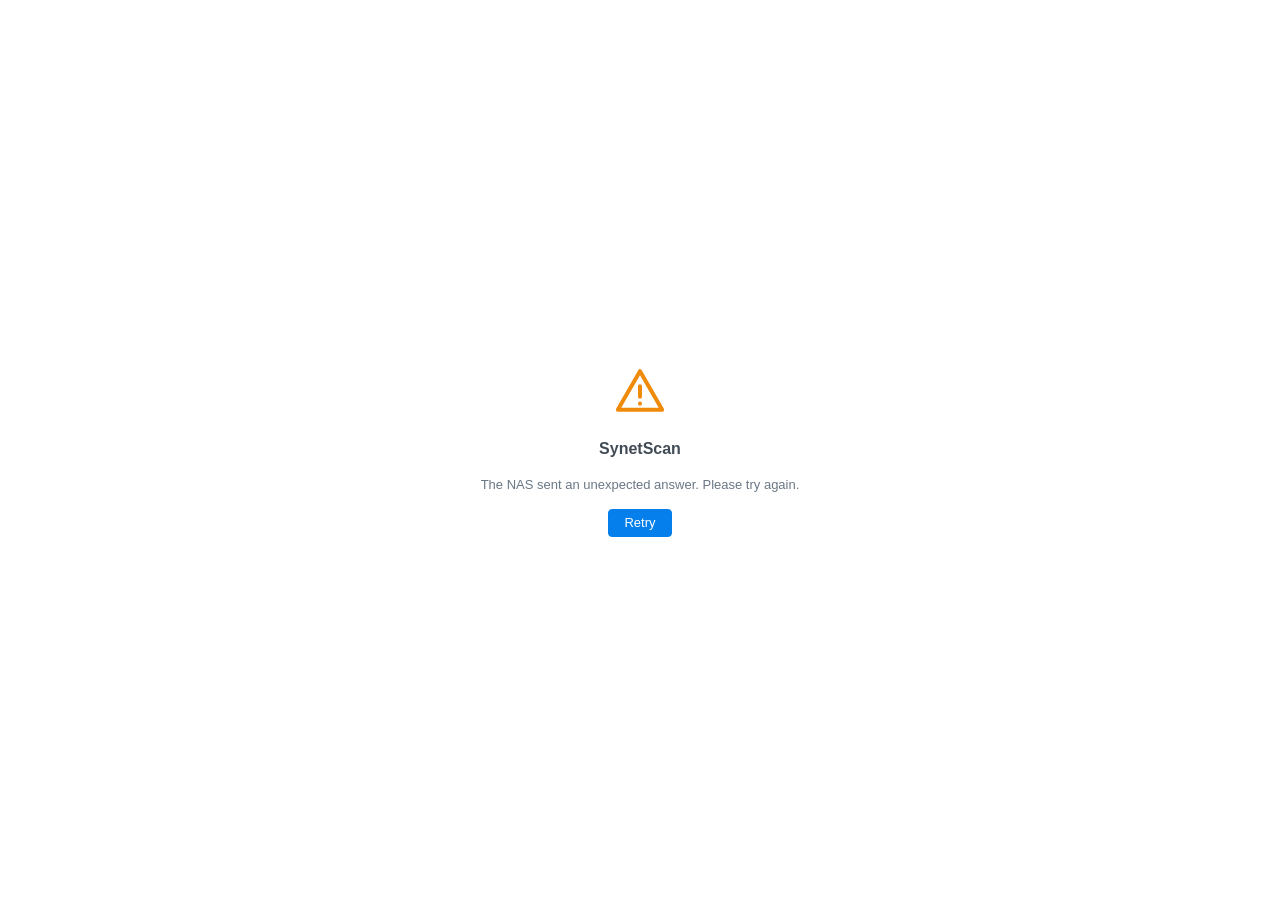
<file: src/ui/index.html>
<!DOCTYPE html>
<html lang="en">
<head>
<meta charset="utf-8">
<!-- This page runs inside the admin's DSM session and shows names that devices on the network
     chose for themselves. The policy lets it load its own scripts and talk to its own API,
     nothing else: no inline or foreign script, no connection to another host. -->
<meta http-equiv="Content-Security-Policy" content="default-src 'none'; script-src 'self'; style-src 'self' 'unsafe-inline'; img-src 'self' data:; font-src 'self'; connect-src 'self'; base-uri 'none'; form-action 'none'; object-src 'none'">
<meta name="referrer" content="same-origin">
<meta name="viewport" content="width=device-width, initial-scale=1">
<title>SynetScan</title>
<link rel="icon" href="images/icon_32.png">
<link rel="stylesheet" href="css/dsm.css?v=1.1.9">
</head>
<body>
<div id="app"><div class="fatal"><div class="spinner"></div></div></div>
<script src="js/i18n.js?v=1.1.9"></script>
<script src="js/icons.js?v=1.1.9"></script>
<script src="js/app.js?v=1.1.9"></script>
</body>
</html>
</file>
<file: src/ui/css/dsm.css>
/* SynetScan – DSM 7 look & feel */
:root {
  --font: "Noto Sans", Roboto, "Segoe UI", "Helvetica Neue", Arial, sans-serif;
  --text: #414b55;
  --text-2: #6a7784;
  --text-3: #97a3af;
  --blue: #057feb;
  --blue-hover: #2290f2;
  --blue-press: #0571d1;
  --blue-soft: #e3effc;
  --blue-softer: #f0f6fd;
  --green: #36a34a;
  --green-soft: #e5f5e8;
  --orange: #f08a0b;
  --orange-soft: #fdf1e1;
  --red: #e5463a;
  --red-soft: #fce9e7;
  --border: #dde3e9;
  --border-strong: #c5ced7;
  --line: #edf1f4;
  --panel: #f4f7f9;
  --bg: #ffffff;
  --shadow: 0 6px 24px rgba(27, 39, 51, .18), 0 1px 3px rgba(27, 39, 51, .12);
  --radius: 4px;
}
* { box-sizing: border-box; }
html, body, #app { height: 100%; margin: 0; }
body {
  font-family: var(--font); font-size: 13px; color: var(--text); background: var(--bg);
  -webkit-font-smoothing: antialiased; overflow: hidden; user-select: none;
}
input, textarea, select, button { font-family: inherit; font-size: 13px; color: inherit; }
a { color: var(--blue); text-decoration: none; }
a:hover { text-decoration: underline; }
.hidden { display: none !important; }
.muted { color: var(--text-2); }
.faint { color: var(--text-3); }
.mono { font-variant-numeric: tabular-nums; }
.textarea.mono { font-family: "SFMono-Regular", Consolas, "Liberation Mono", monospace; font-size: 12px; }
.selectable { user-select: text; }

/* ------------------------------------------------------------ layout */
.app { display: flex; height: 100%; }
.nav {
  width: 216px; flex: none; background: var(--panel); border-right: 1px solid var(--border);
  display: flex; flex-direction: column; padding: 12px 0 0;
}
.nav-item {
  display: flex; align-items: center; gap: 12px; height: 38px; padding: 0 18px; margin: 1px 8px;
  border-radius: var(--radius); cursor: pointer; color: var(--text); white-space: nowrap;
}
.nav-item svg { width: 20px; height: 20px; flex: none; color: #6f8091; }
.nav-item:hover { background: #e7edf3; }
.nav-item.active { background: var(--blue-soft); color: var(--blue); font-weight: 600; }
.nav-item.active svg { color: var(--blue); }
.nav-item .badge { margin-left: auto; }
.nav-spacer { flex: 1; }
.nav-status { padding: 14px 18px 16px; border-top: 1px solid var(--border); font-size: 12px; color: var(--text-2); }
.nav-status .row { display: flex; align-items: center; gap: 8px; }
.nav-status .progress { margin-top: 8px; }

.main { flex: 1; display: flex; flex-direction: column; min-width: 0; }
.page { flex: 1; display: none; flex-direction: column; min-height: 0; }
.page.active { display: flex; }
.page-scroll { flex: 1; overflow: auto; padding: 20px 24px 24px; }
.page-title { font-size: 16px; font-weight: 600; margin: 0 0 16px; }

/* ------------------------------------------------------------ tabs */
.tabs { display: flex; gap: 4px; padding: 0 20px; border-bottom: 1px solid var(--border); flex: none; height: 44px; align-items: stretch; }
.tab {
  display: flex; align-items: center; padding: 0 14px; cursor: pointer; color: var(--text-2);
  border-bottom: 2px solid transparent; margin-bottom: -1px; white-space: nowrap;
}
.tab:hover { color: var(--text); }
.tab.active { color: var(--blue); border-bottom-color: var(--blue); font-weight: 600; }
.tab-body { display: none; flex: 1; min-height: 0; flex-direction: column; }
.tab-body.active { display: flex; }

/* ------------------------------------------------------------ toolbar */
.toolbar { display: flex; align-items: center; gap: 8px; padding: 12px 20px; flex: none; flex-wrap: wrap; }
.toolbar .spacer { flex: 1; }

/* ------------------------------------------------------------ buttons */
.btn {
  display: inline-flex; align-items: center; justify-content: center; gap: 6px;
  height: 28px; padding: 0 12px; min-width: 64px; border-radius: var(--radius);
  border: 1px solid var(--border-strong); background: #fff; color: var(--text);
  cursor: pointer; white-space: nowrap; outline: none; transition: background .12s, border-color .12s;
}
.btn:hover { background: #f4f7fa; border-color: #b4bfca; }
.btn:active { background: #e9eef3; }
.btn:focus-visible { box-shadow: 0 0 0 2px rgba(5, 127, 235, .3); }
.btn.primary { background: var(--blue); border-color: var(--blue); color: #fff; }
.btn.primary:hover { background: var(--blue-hover); border-color: var(--blue-hover); }
.btn.primary:active { background: var(--blue-press); }
.btn.danger { color: var(--red); }
.btn[disabled] { opacity: .45; pointer-events: none; }
.btn svg { width: 14px; height: 14px; }
.btn.icon { min-width: 28px; padding: 0 7px; }
.btn-group { display: inline-flex; }
.caret { width: 0; height: 0; border-left: 4px solid transparent; border-right: 4px solid transparent; border-top: 5px solid currentColor; margin-left: 2px; opacity: .7; }
.toolbar { flex-wrap: nowrap; min-width: 0; }
.toolbar > * { flex-shrink: 0; }
.toolbar .select { max-width: 170px; min-width: 124px; flex-shrink: 1; }
.toolbar #d-filter { min-width: 148px; }  /* "Neu in 24 Std." needs about 95 px of text */
.toolbar .search { flex: 0 1000 200px; min-width: 110px; }  /* gives up its room first, down to its minimum, so the type filter keeps its names */
.toolbar .search .input { width: 100%; }
.toolbar .tb-group { display: flex; gap: 8px; margin-left: auto; flex-shrink: 1; min-width: 0; }
@media (max-width: 1080px) { .toolbar { flex-wrap: wrap; } .toolbar .spacer { flex-basis: 0; } }

/* ------------------------------------------------------------ form controls */
.input, .select, .textarea {
  height: 28px; border: 1px solid var(--border-strong); border-radius: var(--radius); background: #fff;
  padding: 0 9px; outline: none; transition: border-color .12s, box-shadow .12s; user-select: text;
}
.input:hover, .select:hover, .textarea:hover { border-color: #aab6c2; }
.input:focus, .select:focus, .textarea:focus { border-color: var(--blue); box-shadow: 0 0 0 2px rgba(5, 127, 235, .14); }
.input.invalid, .textarea.invalid { border-color: var(--red); }
.textarea { height: auto; padding: 6px 9px; resize: vertical; line-height: 1.5; }
.select {
  appearance: none; -webkit-appearance: none; padding-right: 28px; cursor: pointer;
  background: #fff url("data:image/svg+xml,%3Csvg xmlns='http://www.w3.org/2000/svg' width='10' height='6'%3E%3Cpath d='M1 1l4 4 4-4' stroke='%236a7784' stroke-width='1.5' fill='none'/%3E%3C/svg%3E") no-repeat right 10px center;
}
.search { position: relative; }
.search .input { padding-left: 30px; width: 180px; }
.search svg { position: absolute; left: 9px; top: 7px; width: 14px; height: 14px; color: var(--text-3); }

.check { display: inline-flex; align-items: center; gap: 8px; cursor: pointer; line-height: 18px; }
.check input { appearance: none; -webkit-appearance: none; margin: 0; width: 16px; height: 16px; flex: none;
  border: 1px solid var(--border-strong); border-radius: 3px; background: #fff; cursor: pointer; position: relative; }
.check input:hover { border-color: var(--blue); }
.check input:checked { background: var(--blue); border-color: var(--blue); }
.check input:checked::after { content: ""; position: absolute; left: 4.5px; top: 1.5px; width: 4px; height: 8px;
  border: solid #fff; border-width: 0 2px 2px 0; transform: rotate(45deg); }
.check input:disabled { opacity: .5; }
.radio input { border-radius: 50%; }
.radio input:checked { background: #fff; }
.radio input:checked::after { left: 3px; top: 3px; width: 8px; height: 8px; border: none; border-radius: 50%; background: var(--blue); transform: none; }

.form { max-width: 760px; }
.form-section { margin-bottom: 26px; }
.form-section h3 { font-size: 14px; font-weight: 600; margin: 0 0 6px; }
.form-section .desc { color: var(--text-2); margin: 0 0 12px; line-height: 1.55; }
.field { display: flex; align-items: flex-start; gap: 16px; margin: 10px 0; }
.field > label { width: 210px; flex: none; padding-top: 5px; color: var(--text); }
.field > .ctl { flex: 1; min-width: 0; display: flex; flex-direction: column; gap: 6px; }
.field .hint { color: var(--text-3); font-size: 12px; line-height: 1.5; }
.field-inline { display: flex; align-items: center; gap: 8px; }
.indent { padding-left: 24px; }

.footer-bar { flex: none; display: flex; justify-content: flex-end; gap: 8px; padding: 12px 20px; border-top: 1px solid var(--border); background: #fff; }

/* ------------------------------------------------------------ grid */
.grid-wrap { flex: 1; min-height: 0; overflow: auto; margin: 0 20px; border-top: 1px solid var(--border); position: relative; }
.grid { width: 100%; border-collapse: separate; border-spacing: 0; table-layout: fixed; }
.grid th {
  position: sticky; top: 0; z-index: 1; background: #fff; text-align: left; font-weight: 600; color: var(--text-2);
  height: 34px; padding: 0 10px; border-bottom: 1px solid var(--border); white-space: nowrap; overflow: hidden;
  text-overflow: ellipsis; cursor: pointer;
}
.grid th:hover { color: var(--text); }
.grid th.sorted { color: var(--text); }
.grid th .arrow { display: inline-block; margin-left: 4px; font-size: 9px; color: var(--blue); }
.grid td { height: 38px; padding: 0 10px; border-bottom: 1px solid var(--line); white-space: nowrap; overflow: hidden; text-overflow: ellipsis; }
.grid tbody tr { cursor: default; }
.grid tbody tr:hover td { background: var(--blue-softer); }
.grid tbody tr.selected td { background: var(--blue-soft); }
.grid .cell-name { display: flex; align-items: center; gap: 10px; min-width: 0; }
.grid .cell-name .nm { overflow: hidden; text-overflow: ellipsis; }
.grid .cell-name .sub { color: var(--text-3); font-size: 12px; }
.grid-footer { flex: none; display: flex; align-items: center; justify-content: flex-end; gap: 12px; padding: 8px 20px 10px; color: var(--text-2); font-size: 12px; border-top: 1px solid var(--border); margin: 0 20px; }
.empty { padding: 60px 20px; text-align: center; color: var(--text-3); }
.empty svg { width: 64px; height: 64px; color: #c9d3dc; display: block; margin: 0 auto 12px; }

.dot { display: inline-block; width: 8px; height: 8px; border-radius: 50%; background: #b8c3cd; flex: none; }
.dot.on { background: var(--green); box-shadow: 0 0 0 3px var(--green-soft); }
.dot.warn { background: var(--orange); }
.status { display: inline-flex; align-items: center; gap: 8px; }
.status.on { color: var(--green); }
.status.off { color: var(--text-3); }

.badge { display: inline-flex; align-items: center; height: 18px; padding: 0 7px; border-radius: 9px; font-size: 11px; font-weight: 600; background: var(--blue); color: #fff; }
.badge.new { background: var(--orange); }
.badge.gray { background: #e8edf1; color: var(--text-2); }
.tag { display: inline-flex; align-items: center; height: 20px; padding: 0 7px; border-radius: 3px; background: #eef2f5; color: var(--text-2); font-size: 11.5px; margin: 1px 4px 1px 0; }
.tag.link { background: var(--blue-soft); color: var(--blue); cursor: pointer; }

.devicon { width: 30px; height: 30px; border-radius: 7px; display: inline-flex; align-items: center; justify-content: center; flex: none; }
.devicon svg { width: 18px; height: 18px; }
.devicon.lg { width: 52px; height: 52px; border-radius: 12px; }
.devicon.lg svg { width: 30px; height: 30px; }

/* ------------------------------------------------------------ progress */
.progress { height: 6px; border-radius: 3px; background: #e2e8ee; overflow: hidden; }
.progress > div { height: 100%; background: var(--blue); border-radius: 3px; transition: width .4s ease; }
.progress.indeterminate > div { width: 30% !important; animation: indet 1.2s ease-in-out infinite; }
@keyframes indet { 0% { margin-left: -30%; } 100% { margin-left: 100%; } }
.spinner { width: 14px; height: 14px; border: 2px solid #cfe2f7; border-top-color: var(--blue); border-radius: 50%; animation: spin .8s linear infinite; flex: none; }
@keyframes spin { to { transform: rotate(360deg); } }

/* ------------------------------------------------------------ overview */
.banner { display: flex; align-items: center; gap: 22px; padding: 22px 24px; border: 1px solid var(--border); border-radius: 6px; margin-bottom: 16px; background: linear-gradient(180deg, #fbfcfd, #fff); }
.banner .status-icon { width: 64px; height: 64px; flex: none; }
.banner h2 { margin: 0 0 4px; font-size: 18px; font-weight: 600; }
.banner p { margin: 0; color: var(--text-2); line-height: 1.6; }
.banner .actions { margin-left: auto; display: flex; flex-direction: column; align-items: flex-end; gap: 8px; min-width: 200px; }
.banner .actions .progress { width: 200px; }
.tiles { display: grid; grid-template-columns: repeat(4, minmax(0, 1fr)); gap: 16px; margin-bottom: 16px; }
.tile { border: 1px solid var(--border); border-radius: 6px; padding: 16px 18px; cursor: pointer; transition: border-color .15s, box-shadow .15s; }
.tile:hover { border-color: #b9cde3; box-shadow: 0 2px 8px rgba(5, 127, 235, .08); }
.tile .label { color: var(--text-2); display: flex; align-items: center; gap: 8px; }
.tile .value { font-size: 28px; font-weight: 300; margin-top: 8px; color: var(--text); }
.tile .value small { font-size: 13px; color: var(--text-3); font-weight: 400; margin-left: 4px; }
.cards { display: grid; grid-template-columns: minmax(0, 1.25fr) minmax(0, 1fr); gap: 16px; }
.card { border: 1px solid var(--border); border-radius: 6px; display: flex; flex-direction: column; min-width: 0; }
.card-head { display: flex; align-items: center; height: 44px; padding: 0 18px; border-bottom: 1px solid var(--line); font-weight: 600; }
.card-head .more { margin-left: auto; font-weight: 400; font-size: 12px; }
.card-body { padding: 14px 18px; }
.kv { display: grid; grid-template-columns: minmax(120px, max-content) minmax(0, 1fr); gap: 8px 16px; line-height: 1.45; }
.kv dt { color: var(--text-2); overflow-wrap: anywhere; }
.kv dd { margin: 0; min-width: 0; overflow-wrap: anywhere; user-select: text; }
.iface { padding: 10px 0; border-bottom: 1px solid var(--line); }
.iface:last-child { border-bottom: 0; }
.iface .head { display: flex; align-items: center; gap: 8px; font-weight: 600; margin-bottom: 6px; }
.bars .bar-row { display: grid; grid-template-columns: 30px 110px 1fr 34px; align-items: center; gap: 10px; padding: 5px 0; cursor: pointer; }
.bars .bar-row:hover .bar-name { color: var(--blue); }
.bars .devicon { width: 26px; height: 26px; border-radius: 6px; }
.bars .devicon svg { width: 15px; height: 15px; }
.bars .bar { height: 8px; border-radius: 4px; background: #eef2f5; overflow: hidden; }
.bars .bar > div { height: 100%; border-radius: 4px; }
.bars .num { text-align: right; color: var(--text-2); }
.events-list .ev { display: flex; gap: 12px; padding: 9px 0; border-bottom: 1px solid var(--line); align-items: flex-start; }
.events-list .ev:last-child { border-bottom: 0; }
.ev-icon { width: 24px; height: 24px; border-radius: 50%; display: inline-flex; align-items: center; justify-content: center; flex: none; }
.ev-icon svg { width: 13px; height: 13px; }
.ev-icon.new { background: var(--orange-soft); color: var(--orange); }
.ev-icon.online { background: var(--green-soft); color: var(--green); }
.ev-icon.offline { background: #eef1f4; color: #8695a3; }
.ev-icon.ip_changed { background: var(--blue-soft); color: var(--blue); }
.ev-icon.baseline { background: var(--blue-soft); color: var(--blue); }
.ev .t { font-size: 12px; color: var(--text-3); margin-top: 2px; }

/* ------------------------------------------------------------ dialogs */
.mask { position: fixed; inset: 0; background: rgba(30, 40, 50, .28); display: flex; align-items: center; justify-content: center; z-index: 100; animation: fade .12s ease; }
@keyframes fade { from { opacity: 0; } }
.dialog { background: #fff; border-radius: 6px; box-shadow: var(--shadow); display: flex; flex-direction: column; max-height: calc(100% - 40px); max-width: calc(100% - 40px); animation: pop .14s ease; }
@keyframes pop { from { transform: scale(.97); opacity: 0; } }
.dialog-head { height: 46px; display: flex; align-items: center; padding: 0 8px 0 20px; font-size: 14px; font-weight: 600; flex: none; }
.dialog-head .x { margin-left: auto; width: 30px; height: 30px; border-radius: 4px; display: flex; align-items: center; justify-content: center; cursor: pointer; color: var(--text-2); }
.dialog-head .x:hover { background: #eef2f5; }
.dialog-head .x svg { width: 14px; height: 14px; }
.dialog .tabs { padding: 0 12px; height: 40px; }
.dialog-body { padding: 18px 20px; overflow: auto; flex: 1 1 auto; min-height: 0; }
.dialog-foot { display: flex; justify-content: flex-end; gap: 8px; padding: 12px 20px 16px; flex: none; }
.dialog-foot .left { margin-right: auto; display: flex; gap: 8px; }
.msg { display: flex; gap: 16px; align-items: flex-start; line-height: 1.6; max-width: 420px; }
.msg svg { width: 32px; height: 32px; flex: none; }
.dev-head { display: flex; gap: 16px; align-items: center; margin-bottom: 18px; }
.dev-head h3 { margin: 0 0 4px; font-size: 16px; font-weight: 600; }

/* ------------------------------------------------------------ menu / toast / tooltip */
.menu { position: fixed; z-index: 200; background: #fff; border-radius: 5px; box-shadow: var(--shadow); padding: 5px 0; min-width: 190px; animation: fade .08s; }
.menu-item { height: 32px; display: flex; align-items: center; gap: 10px; padding: 0 16px; cursor: pointer; white-space: nowrap; }
.menu-item:hover { background: var(--blue-softer); color: var(--blue); }
.menu-item.disabled { opacity: .4; pointer-events: none; }
.menu-item svg { width: 14px; height: 14px; color: var(--text-2); }
.menu-sep { height: 1px; background: var(--line); margin: 5px 0; }
.toast-wrap { position: fixed; bottom: 56px; left: 50%; transform: translateX(-50%); z-index: 300; display: flex; flex-direction: column; gap: 8px; align-items: center; pointer-events: none; }
.toast { background: #fff; border-radius: 5px; box-shadow: var(--shadow); padding: 10px 18px; display: flex; gap: 10px; align-items: center; animation: pop .15s; max-width: 520px; }
.toast svg { width: 16px; height: 16px; flex: none; }
.toast.ok svg { color: var(--green); }
.toast.err svg { color: var(--red); }
.toast.info svg { color: var(--blue); }

.notice { display: flex; gap: 10px; align-items: flex-start; padding: 10px 14px; border-radius: 4px; background: var(--orange-soft); color: #8a5300; margin: 0 20px 12px; line-height: 1.5; }
.notice svg { width: 16px; height: 16px; flex: none; margin-top: 1px; }
.notice.info { background: var(--blue-softer); color: #2a5d8f; }
.notice.err { background: var(--red-soft); color: #9b2a20; }

.ports-table { width: 100%; border-collapse: collapse; }
.ports-table th, .ports-table td { text-align: left; padding: 7px 8px; border-bottom: 1px solid var(--line); }
.ports-table th { color: var(--text-2); font-weight: 600; }

.loading-mask { position: absolute; inset: 0; display: flex; align-items: center; justify-content: center; gap: 10px; background: rgba(255,255,255,.7); color: var(--text-2); z-index: 2; }
.fatal { height: 100%; display: flex; align-items: center; justify-content: center; }
.fatal .box { max-width: 460px; text-align: center; line-height: 1.6; color: var(--text-2); }
.fatal .box svg { width: 56px; height: 56px; color: var(--orange); margin-bottom: 10px; }
.fatal h2 { font-size: 16px; color: var(--text); margin: 0 0 6px; }

::-webkit-scrollbar { width: 10px; height: 10px; }
::-webkit-scrollbar-thumb { background: #cfd7df; border-radius: 5px; border: 2px solid #fff; }
::-webkit-scrollbar-thumb:hover { background: #b6c1cb; }
::-webkit-scrollbar-track { background: transparent; }

@media (max-width: 1000px) { .cards { grid-template-columns: minmax(0, 1fr); } }
@media (max-width: 860px) { .tiles { grid-template-columns: repeat(2, minmax(0, 1fr)); } }
@media (max-width: 760px) {
  .nav { width: 60px; }
  .nav-item span, .nav-status .txt { display: none; }
  .nav-item { padding: 0; justify-content: center; }
  .field { flex-direction: column; gap: 6px; }
  .field > label { width: auto; }
  .banner { flex-wrap: wrap; }
}

.menu-item.has-hint { height: auto; padding-top: 6px; padding-bottom: 6px; align-items: flex-start; }
.menu-item .menu-hint { display: block; font-size: 11.5px; color: var(--text-3); white-space: normal; max-width: 240px; margin-top: 2px; line-height: 1.35; }
.note { display: flex; gap: 10px; align-items: flex-start; padding: 10px 12px; margin-bottom: 14px; border-radius: 4px; background: var(--blue-soft); color: var(--text-2); line-height: 1.5; }
.note svg { width: 16px; height: 16px; flex: none; color: var(--blue); margin-top: 2px; }
.tag.bad { background: #fdecec; color: var(--red); text-decoration: line-through; }
.menu-item.disabled.has-hint { opacity: 1; color: var(--text-3); }
.menu-item.disabled.has-hint svg { opacity: .5; }
</file>
